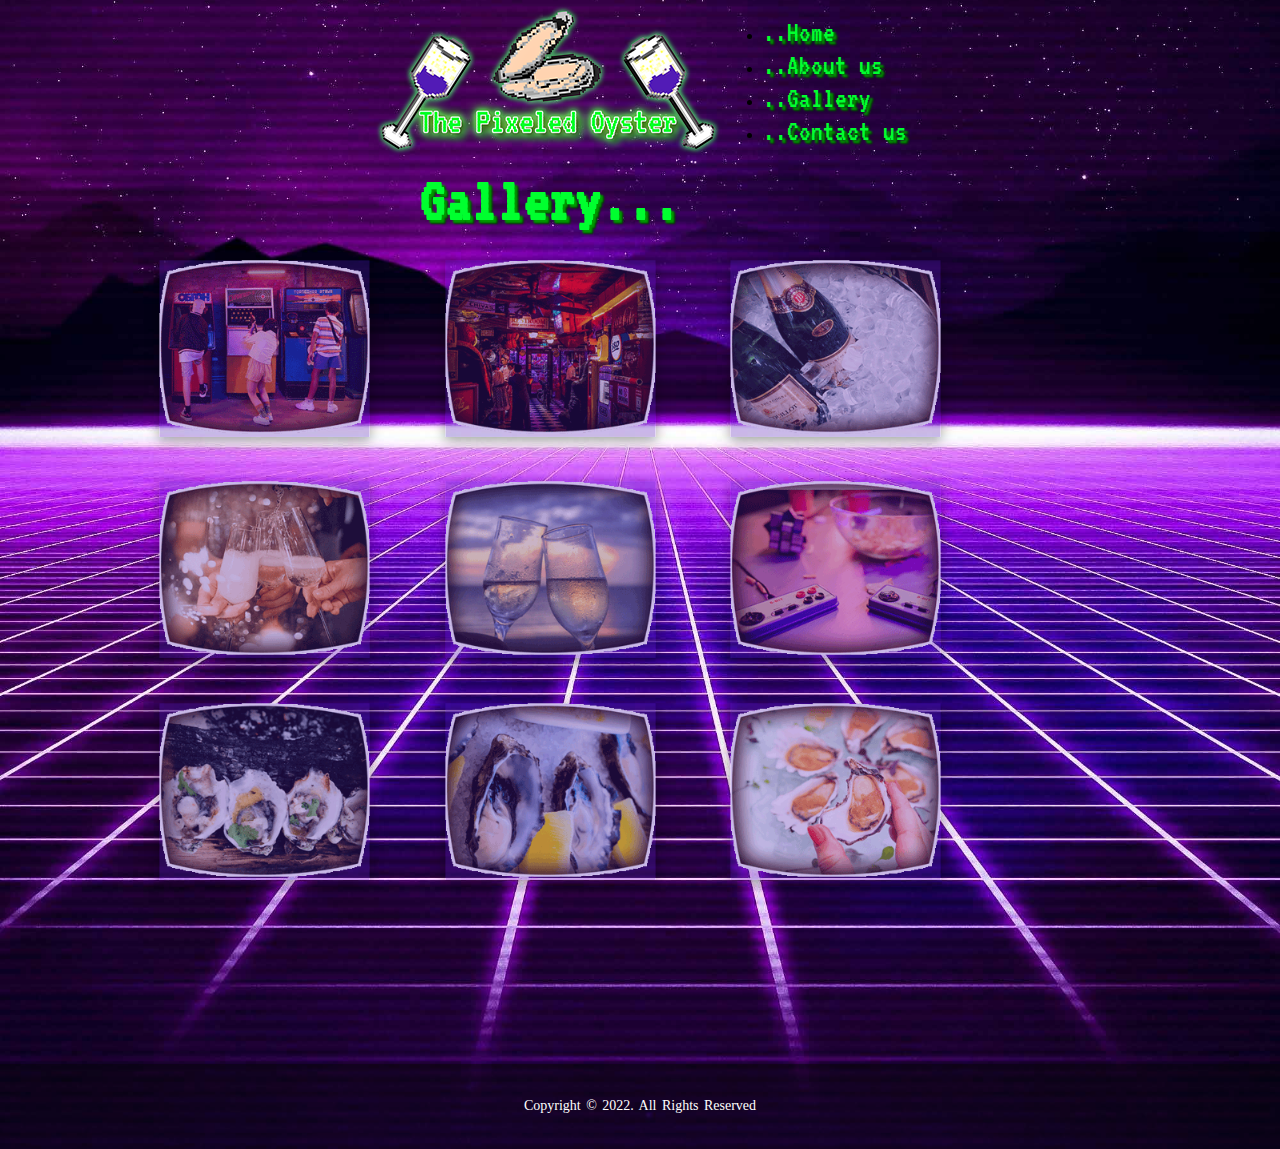
<file: gallery.html>
<!DOCTYPE html>
<html lang="en">
<head>
    <meta charset="UTF-8">
    <meta http-equiv="X-UA-Compatible" content="IE=edge">
    <meta name="viewport" content="width=device-width, initial-scale=1.0">
    <title>The Pixeled Oyster - Gallery</title>
    <link rel="stylesheet" href="styles/normalize.css">
    <link rel="stylesheet" href="styles/gallery.css">
<link rel="preconnect" href="https://fonts.gstatic.com" crossorigin>
<link href="https://fonts.googleapis.com/css2?family=VT323&display=swap" rel="stylesheet">

</head>
<body>
    <header>
        <div class="menu"></div>
        <a href="index.html"><img src="images/logo2.png" alt="Logo"></a>
        <nav>
            <ul class="navi">
                <li><a href="index.html">..Home</a></li>
                <li><a href="about-us.html">..About us</a></li>
                <li><a href="gallery.html">..Gallery</a></li>
                <li><a href="contact.html">..Contact us</a></li>
            </ul>
        </nav>
    </header>
    <main>
        <div class="gallery__container">
            <h1>Gallery...</h1>
            <div class="gallery__part one">
                <div class="gallery__item one">
                    <a href="images/large/arcade-xl.jpg" target="_blank"><div class="overlay"></div></a>
                    <img src="images/thumbnails/arcade-thumb.png" class="pic" alt="Arcade machines and people">
                </div>
                <div class="gallery__item two">
                    <a href="images/large/bar-xl.jpg" target="_blank"><div class="overlay"></div></a>
                    <img src="images/thumbnails/bar-thumb.png" class="pic" alt="Bar interior">
                </div>
                <div class="gallery__item three">
                    <a href="images/large/champagne-xl.jpg" target="_blank"><div class="overlay"></div></a>
                    <img src="images/thumbnails/champagne-thumb.png" class="pic" alt="Champagne">
                </div>
            </div>
            
            <div class="gallery__part two">
                <div class="gallery__item one">
                    <a href="images/large/cheers-xl.jpg" target="_blank"><div class="overlay"></div></a>
                    <img src="images/thumbnails/cheers-thumb.png" class="pic" alt="Champagne glasses">
                </div>
                <div class="gallery__item two">
                    <img src="images/thumbnails/myrkrig.png" class="myrkrig" alt="myrkrig">
                    <a href="images/large/cheers2-xl.jpg" target="_blank"><div class="overlay"></div></a>
                    <img src="images/thumbnails/cheers2-thumb.png" class="pic" alt="two champagne glasses">
                </div>
                <div class="gallery__item three">
                    <a href="images/large/gamepads-xl.jpg" target="_blank"><div class="overlay"></div></a>
                    <img src="images/thumbnails/gamepad-thumb.png" class="pic" alt="Retro gamepads">
                </div>
            </div>
            <div class="gallery__part three">
                <div class="gallery__item one">
                    <a href="images/large/oysters-xl.jpg" target="_blank"><div class="overlay"></div></a>
                    <img src="images/thumbnails/oysters-thumb.png" class="pic" alt="Oysters">
                </div>
                <div class="gallery__item two">
                    <a href="images/large/oysters2-xl.jpg" target="_blank"><div class="overlay"></div></a>
                    <img src="images/thumbnails/oysters2-thumb.png" class="pic" alt="Oysters and lemon">
                </div>
                <div class="gallery__item three">
                    <a href="images/large/oysters3-xl.jpg" target="_blank"><div class="overlay"></div></a>
                    <img src="images/thumbnails/oysters3-thumb.png" class="pic" alt="Oyster in hand">
                </div>
            </div>
        </div>
    </main>
    <footer>
        <div class="footer-content">
            <p>Copyright &copy; 2022. All Rights Reserved</p>
        </div>
    </footer>
</body>
</html>
</file>
<file: styles/gallery.css>
body, html {
  height: 100%;
  background-image: url(../images/background.jpg);
  height: 100%;
  background-position: center;
  background-repeat: no-repeat;
  background-size: cover;
  background-attachment: fixed;
}

header {
  position: -webkit-sticky;
  position: sticky;
  display: flex;
  align-items: center;
  flex-direction: row;
  justify-content: center;
}

.menu {
  display: flex;
  align-items: center;
  gap: 50px;
}

li a {
  text-decoration: none;
  color: #00ff2f;
  text-shadow: 3px 3px 2px #009900, 4px 4px 2px #003300;
  font-family: "VT323", monospace;
  font-size: 1.8rem;
}
li a:hover {
  color: white;
  text-shadow: 2px 2px 2px #009900;
  text-decoration: underline;
}
li a:active {
  color: white;
  text-decoration: underline;
}

@-webkit-keyframes myrkrig {
  from {
    opacity: 0;
  }
  to {
    opacity: 1;
  }
}

@keyframes myrkrig {
  from {
    opacity: 0;
  }
  to {
    opacity: 1;
  }
}
@-webkit-keyframes itemzoom {
  0% {
    transform: scale(0.9);
  }
  50% {
    transform: scale(1.4);
  }
  100% {
    transform: scale(1);
  }
}
@keyframes itemzoom {
  0% {
    transform: scale(0.9);
  }
  50% {
    transform: scale(1.4);
  }
  100% {
    transform: scale(1);
  }
}
@-webkit-keyframes rotate {
  0% {
    transform: rotate(2deg);
  }
  50% {
    transform: rotate(-20deg);
  }
  100% {
    transform: rotate(2deg);
  }
}
@keyframes rotate {
  0% {
    transform: rotate(2deg);
  }
  50% {
    transform: rotate(-20deg);
  }
  100% {
    transform: rotate(2deg);
  }
}
main {
  margin: auto;
  max-width: 1400px;
  width: 100%;
  min-height: 100vh;
  height: 100%;
  display: flex;
  overflow: hidden;
  align-items: center;
}

.gallery__container {
  -webkit-animation: rotate 200s ease infinite;
          animation: rotate 200s ease infinite;
  color: #511ab7;
  display: flex;
  align-items: center;
  flex-flow: column;
  max-width: 1100px;
  width: 100%;
  min-height: 900px;
  height: 100%;
}
.gallery__container h1 {
  font-family: "VT323", monospace;
  color: #00ff2f;
  font-size: 4rem;
  margin-bottom: 0px;
  margin-top: 0px;
  text-shadow: 3px 3px 2px #009900, 4px 4px 2px #003300;
}

.gallery__part {
  -webkit-animation: itemzoom 100s linear infinite;
          animation: itemzoom 100s linear infinite;
  width: 80%;
  margin: 0px;
  display: flex;
  flex-wrap: nowrap;
  justify-content: space-evenly;
}
.gallery__item {
  overflow: hidden;
  position: relative;
  transform: scale(0.8);
  box-shadow: rgba(0, 0, 0, 0.35) 0px 5px 15px;
}
.gallery__item:hover {
  transform: scale(1.2) rotate(5deg);
  transition: all 0.5s ease-in-out;
}
.gallery__item:hover .overlay {
  opacity: 0;
}

.overlay {
  position: absolute;
  background-color: #511ab7;
  opacity: 0.3;
  width: 100%;
  height: 100%;
  transition: all 0.3s ease-in-out;
}

.myrkrig {
  opacity: 0;
  -webkit-animation: myrkrig 1s ease;
          animation: myrkrig 1s ease;
  -webkit-animation-fill-mode: both;
          animation-fill-mode: both;
  -webkit-animation-iteration-count: 2;
          animation-iteration-count: 2;
  -webkit-animation-delay: 5s;
          animation-delay: 5s;
  position: absolute;
  width: 100%;
  height: 100%;
}

footer {
  position: absolute;
  bottom: 1;
  background: rgba(17, 17, 17, 0.204);
  height: auto;
  width: 100%;
  /*Rosie changed to %*/
  font-family: "oswald";
  padding-top: 0px;
  color: #fff;
  z-index: 10000;
}

.footer-content {
  background: rgba(0, 0, 0, 0.253);
  width: 100vw;
  padding: 20px 0;
  text-align: center;
}

.footer-content p {
  font-size: 14px;
  word-spacing: 2px;
  text-transform: capitalize;
  font-weight: 200;
}

.footer-content span {
  text-transform: uppercase;
  opacity: 0.4;
  font-weight: 200;
}
</file>
